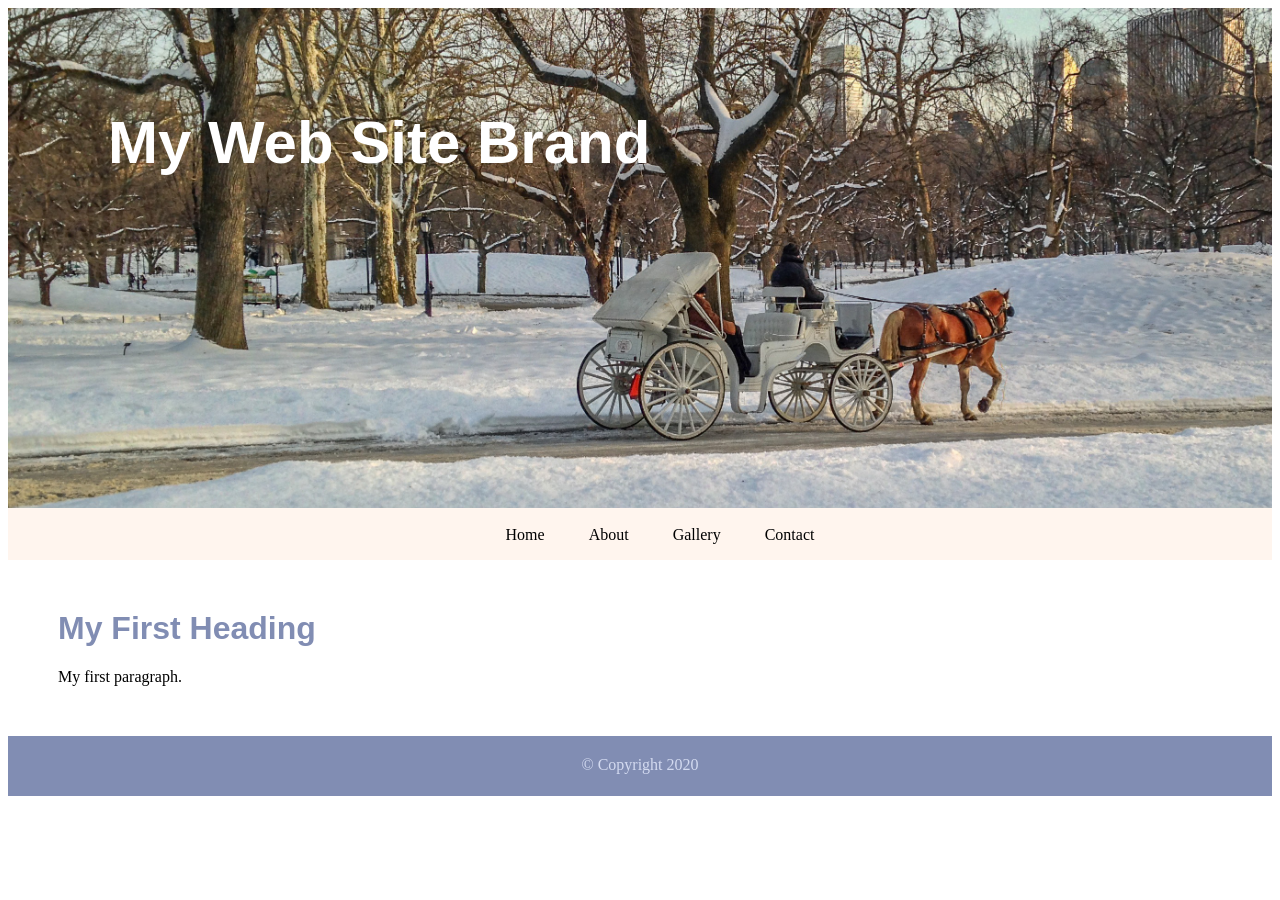
<file: index.html>
<!DOCTYPE html>
<html>
<head>
<title>My First Web Page</title> 
<link rel="stylesheet" href="style.css">   
</head>    
<body>

<!-- Container to wrap everything -->
<div id="container">

<!-- Brand of website -->
<header style="font-size: 60px; color: #fff;">My Web Site Brand</header>    
<!-- Main Navigation -->
<nav>
    <ul>
        <li><a href="index.html">Home</a></li>
        <li><a href="page2.html">About</a></li>
        <li>Gallery</li>
        <li><a href="page3.html">Contact</a></li>
    </ul>
</nav> <!-- End Main Navigation -->

<!-- Main Content -->
<main>
    <h1>My First Heading</h1>
    <p>My first paragraph.</p>
</main>

<!-- Footer Information-->
<footer>&copy; Copyright 2020</footer>

</div> <!-- End Container -->

</body>
</html>
</file>
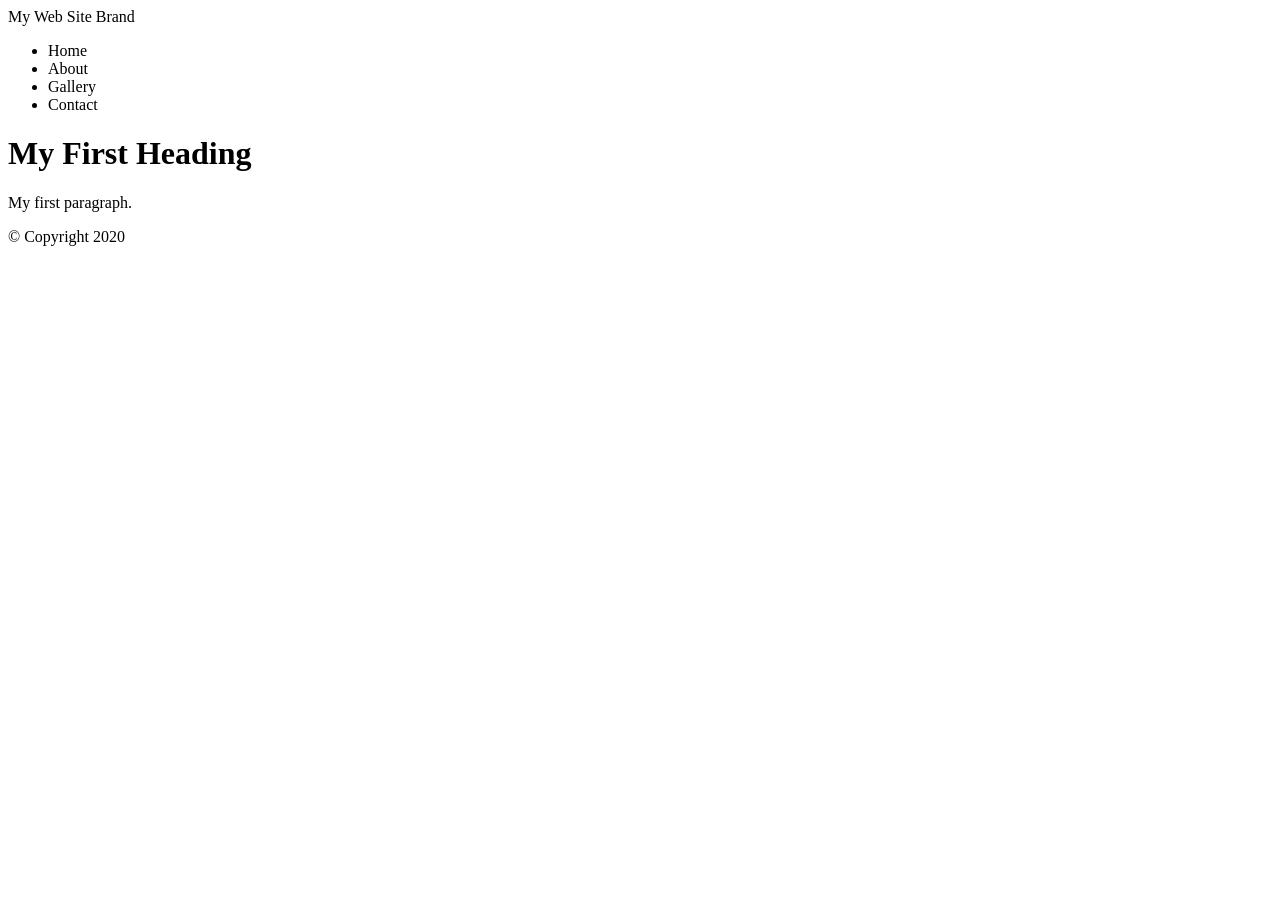
<file: html-demo1.html>
<!DOCTYPE html>
<html>
<head>
<title>My First Web Page</title>    
</head>    
<body>

<!-- Container to wrap everything -->
<div id="container">

<!-- Brand of website -->
<header>My Web Site Brand</header>    
<!-- Main Navigation -->
<nav>
    <ul>
        <li>Home</li>
        <li>About</li>
        <li>Gallery</li>
        <li>Contact</li>
    </ul>
</nav> <!-- End Main Navigation -->

<!-- Main Content -->
<main>
    <h1>My First Heading</h1>
    <p>My first paragraph.</p>
</main>

<!-- Footer Information-->
<footer>&copy; Copyright 2020</footer>

</div> <!-- End Container -->

</body>
</html>
</file>
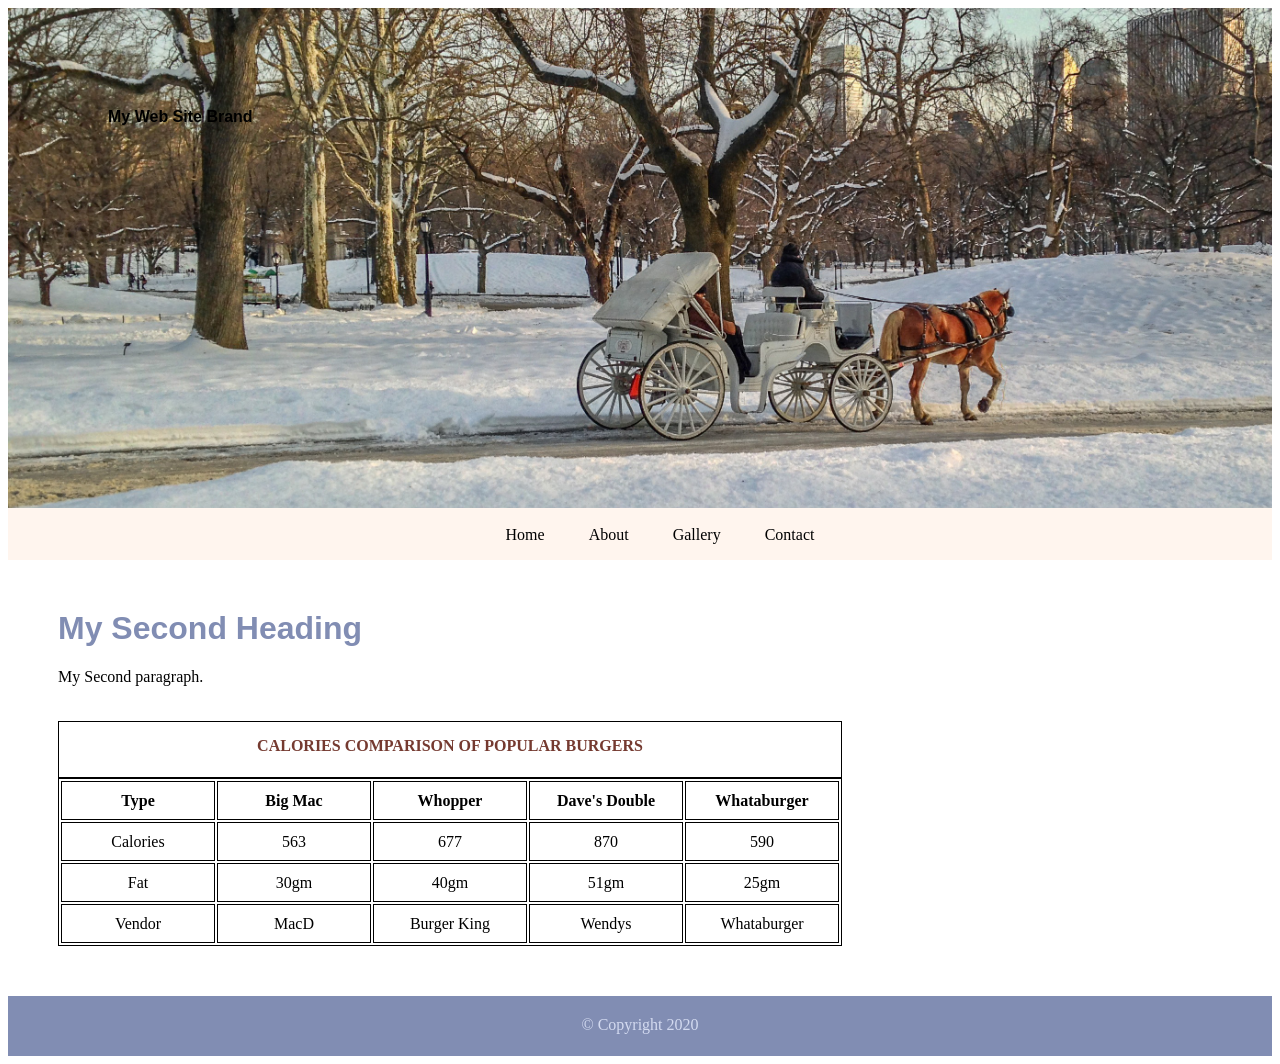
<file: page2.html>
<!DOCTYPE html>
<html>
<head>
<title>My Second Web Page</title>    

<link rel="stylesheet" href="style.css">

</head>    
<body>

<!-- Container to wrap everything -->
<div id="container">

<!-- Brand of website -->
<header>My Web Site Brand</header>    
<!-- Main Navigation -->
<nav>
    <ul>
        <li><a href="index.html">Home</a></li>
        <li><a href="page2.html">About</a></li>
        <li>Gallery</li>
        <li><a href="page3.html">Contact</a></li>
    </ul>
</nav> <!-- End Main Navigation -->

<!-- Main Content -->
<main>
    <h1>My Second Heading</h1>
    <p>My Second paragraph.</p>

    <table>
    <caption>Calories Comparison of Popular Burgers</caption>
    <thead>
        <tr>
            <th>Type</th>
            <th>Big Mac</th>
            <th>Whopper</th>
            <th>Dave's Double</th>
            <th>Whataburger</th>
        </tr>
    </thead>
    <tbody>
        <tr>
            <td>Calories</td>
            <td>563</td>
            <td>677</td>
            <td>870</td>
            <td>590</td>
        </tr>
        <tr>
            <td>Fat</td>
            <td>30gm</td>
            <td>40gm</td>
            <td>51gm</td>
            <td>25gm</td>
        </tr>
    </tbody>
    <tfoot>
        <tr>
            <td>Vendor</td>
            <td>MacD</td>
            <td>Burger King</td>
            <td>Wendys</td>
            <td>Whataburger</td>
        </tr>
    </tfoot>
    </table>
</main>

<!-- Footer Information-->
<footer>&copy; Copyright 2020</footer>

</div> <!-- End Container -->

</body>
</html>
</file>
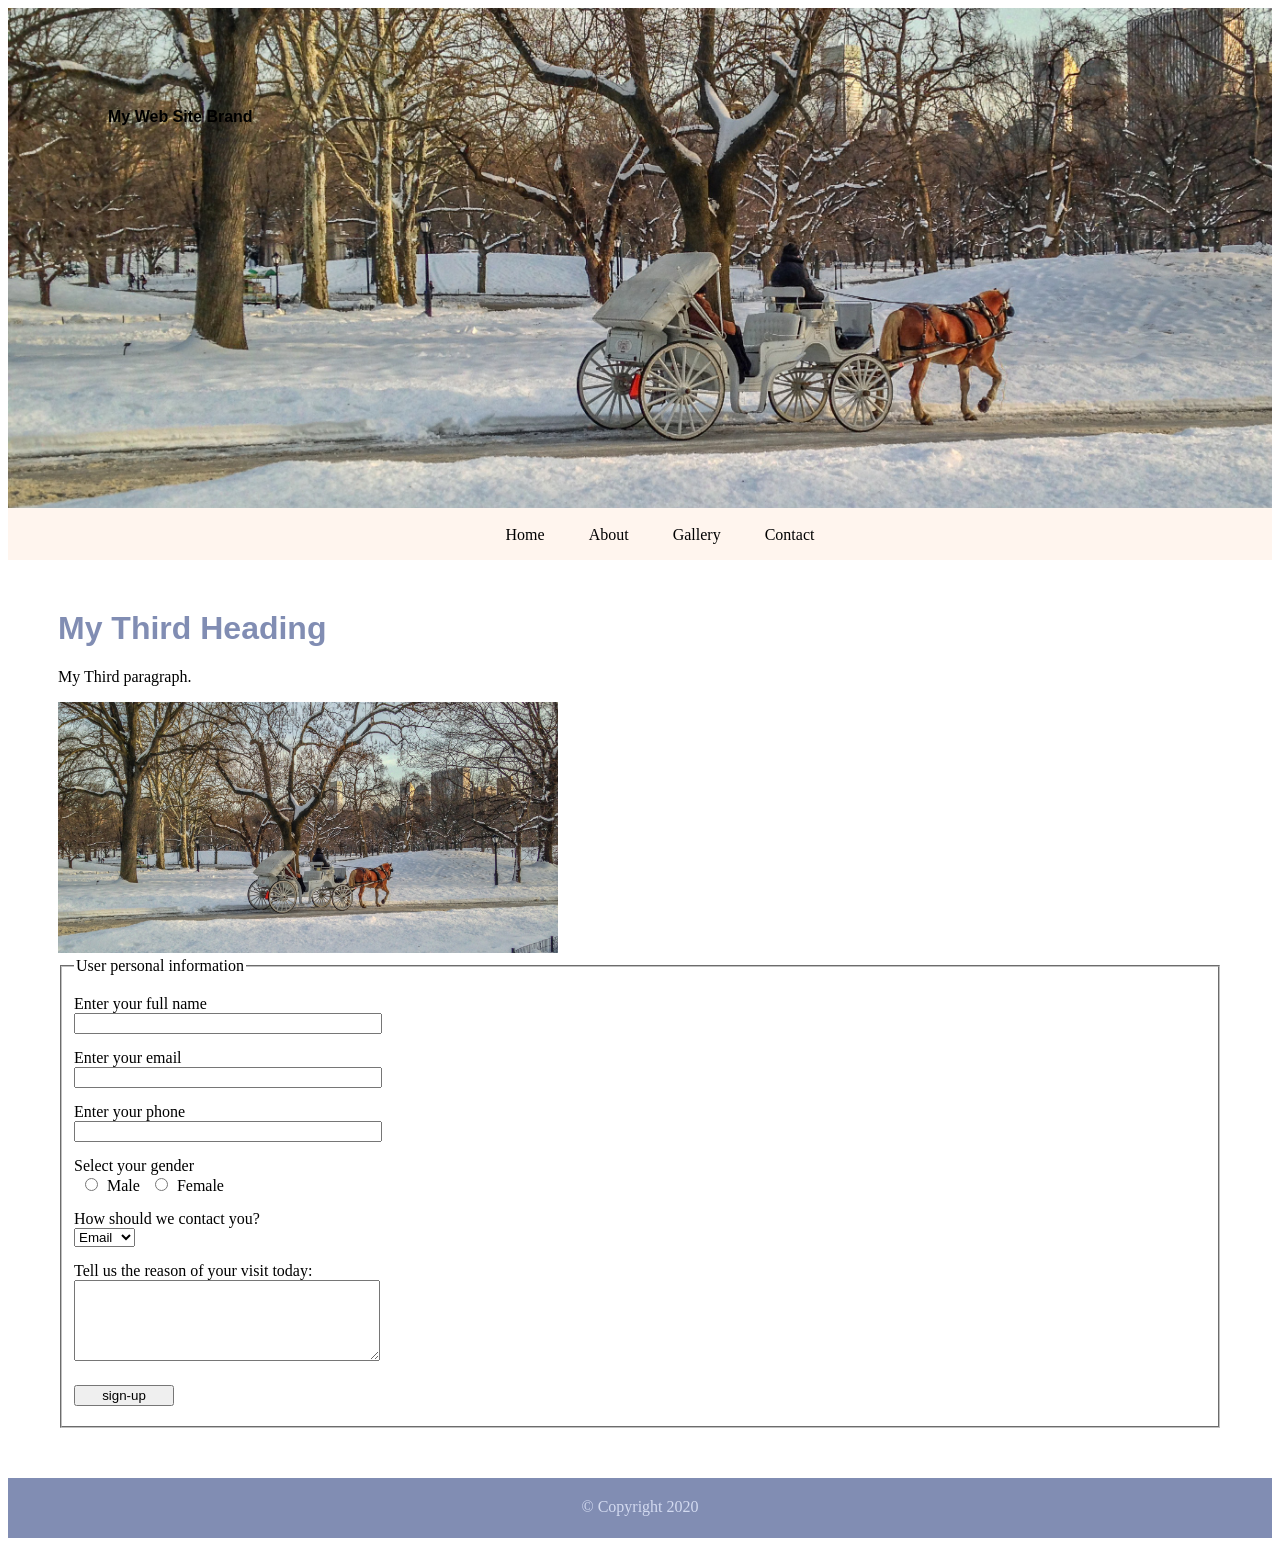
<file: page3.html>
<!DOCTYPE html>
<html>
<head>
<title>My Third Web Page</title>    

<link rel="stylesheet" href="style.css">

</head>    
<body>

<!-- Container to wrap everything -->
<div id="container">

<!-- Brand of website -->
<header>My Web Site Brand</header>    
<!-- Main Navigation -->
<nav>
    <ul>
        <li><a href="index.html">Home</a></li>
        <li><a href="page2.html">About</a></li>
        <li>Gallery</li>
        <li><a href="page3.html">Contact</a></li>
    </ul>
</nav> <!-- End Main Navigation -->

<!-- Main Content -->
<main>
    <h1>My Third Heading</h1>
    <p>My Third paragraph.</p>
    <img src="images/central_park.jpg" alt="Central Park" width="500">

    <form action="/signup" method="post">
        <fieldset>
                <legend>User personal information</legend>
            <label>Enter your full name</label>
            <input type="text" name="name">
            <label>Enter your email</label>
            <input type="email" name="email">
            <label>Enter your phone</label>
            <input type="text" name="phone">
            <label>Select your gender</label>
            <input type="radio" name="gender" value="male"/>Male
            <input type="radio" name="gender" value="female"/>Female
            <label>How should we contact you?</label>
            <select>
                <option>Email</option>
                <option>Phone</option>
            </select>
            <label>Tell us the reason of your visit today:</label>
            <textarea rows="5" cols="30"></textarea><br>
            <input type="submit" value="sign-up">
        </fieldset>
    </form>
</main>

<!-- Footer Information-->
<footer>&copy; Copyright 2020</footer>

</div> <!-- End Container -->

</body>
</html>
</file>
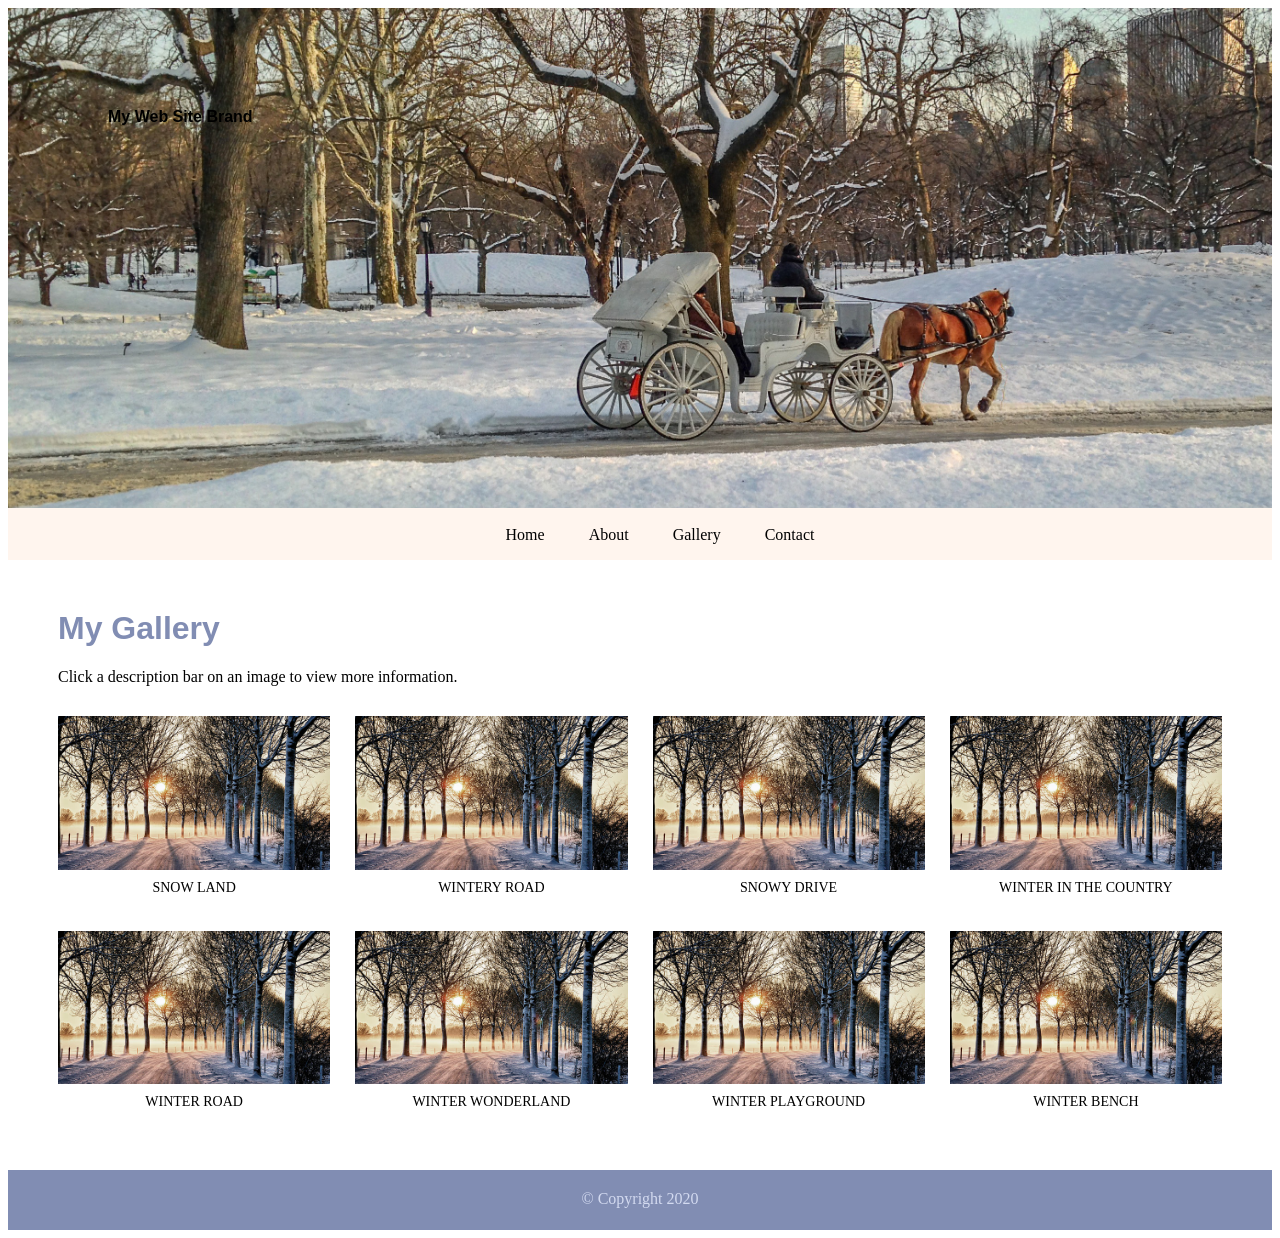
<file: page4.html>
<!DOCTYPE html>
<html>
<head>
<title>My Gallery</title>    

<link rel="stylesheet" href="style.css">

</head>    
<body>

<!-- Container to wrap everything -->
<div id="container">

<!-- Brand of website -->
<header>My Web Site Brand</header>    
<!-- Main Navigation -->
<nav>
    <ul>
        <li><a href="index.html">Home</a></li>
        <li><a href="page2.html">About</a></li>
        <li><a href="page4.html">Gallery</a></li>
        <li><a href="page3.html">Contact</a></li>
    </ul>
</nav> <!-- End Main Navigation -->

<!-- Main Content -->
<main>
    <h1>My Gallery</h1>
    <p>Click a description bar on an image to view more information.</p>

        <ul id="album">
            <!--<li id="photo"><img src="images/central_park.jpg"></li>
            <li id="photo"><img src="images/central_park.jpg"></li>
            <li id="photo"><img src="images/central_park.jpg"></li>
            <li id="photo"><img src="images/central_park.jpg"></li>
            <li id="photo"><img src="images/central_park.jpg"></li>
            <li id="photo"><img src="images/central_park.jpg"></li>-->
        </ul>
</main>

<!-- Footer Information-->
<footer>&copy; Copyright 2020</footer>

</div> <!-- End Container -->

<script src="activity.js"></script>

</body>
</html>
</file>
<file: style.css>
header {
    background: url(images/central_park.jpg) 0 -200px no-repeat;
    background-size: 1500px;
    height: 400px;
    padding-top: 100px;
    padding-left: 100px;
    font-weight: bold;
    font-family: Arial, Helvetica, sans-serif;
}
li {
    list-style-type: none;
    display: inline;
    padding: 0 20px;
}
li a {
    text-decoration: none;
}
li a:link {
    color: #000;
}
li a:visited {
    color:#818db3;
}
li a:hover{
    color:#333;
}
li a:active {
    color:#753a30;
}
nav {
    background-color:rgb(255, 245, 238);
    height: 50px;
    text-align: center;
    padding-top: 2px;
}
main {
    margin: 50px;
}
main h1 {
    color: rgb(129, 141, 179);
    font-family: arial;
}
table {
    margin-top: 35px;
}

table, caption, th, td {
    border: 1px solid #000;
}

th, td {
    width: 150px;
    height: 35px;
    text-align: center;
}

caption {
    text-transform: uppercase;
    font-weight: 600;
    height: 40px;
    padding-top: 15px;
    color: #753a30;
}

label {
    display: block;
    margin: 15px 0 0 0;
}

input {
    width: 300px;
}

input[type="radio"]{
    width: 25px;
}

textarea {
    width: 300px;
}

input[type="submit"]{
    display: block;
    margin: 20px 0 10px 0;
    width: 100px;
}

main #album #photo img {
    width: 400px;
}

footer {
    height: 40px;
    background-color: rgb(129, 141, 179);
    text-align: center;
    padding-top: 20px;
    color:rgb(211, 218, 240);
}

#album {
    position: relative;
    margin: 30px 0;
    padding: 0;
    display: grid;
    grid-template-columns: repeat(4, 1fr);
    gap: 25px;
}

#album .photo {
    position: relative;
    display: block;
    width: 100%;
    padding: 0;
    overflow: visible;
}

#album .photo img {
    display: block;
    width: 100%;
    height: auto;
    aspect-ratio: 16/9;
    object-fit: cover;
}

#album .caption {
    display: block;
    width: 100%;
    box-sizing: border-box;
    padding: 10px;
    margin: 0;
    color: #000;
    background-color: #fff;
    text-align: center;
    font-family: "Times New Roman", Times, serif;
    font-size: 14px;
    cursor: pointer;
}

#album .caption:hover {
    color: #753a30;
}


#album #infoBox {
    display: block;
    position: absolute;
    top: 50%;
    left: 50%;
    transform: translate(-50%, -50%);
    width: 430px;
    min-height: 230px;
    box-sizing: border-box;
    padding: 25px;
    background-color: rgba(0, 0, 0, 0.92);
    color: #fff;
    text-align: center;
    z-index: 10;
    box-shadow: 0 4px 15px rgba(0, 0, 0, 0.5);
}

#infoBox h2 {
    margin-top: 0;
    color: #fff;
}

#infoBox p {
    line-height: 1.5;
    margin-bottom: 25px;
}

#infoBox a {
    color: #ffff00;
    font-weight: bold;
    text-decoration: none;
}

#infoBox a:hover {
    text-decoration: underline;
}
</file>
